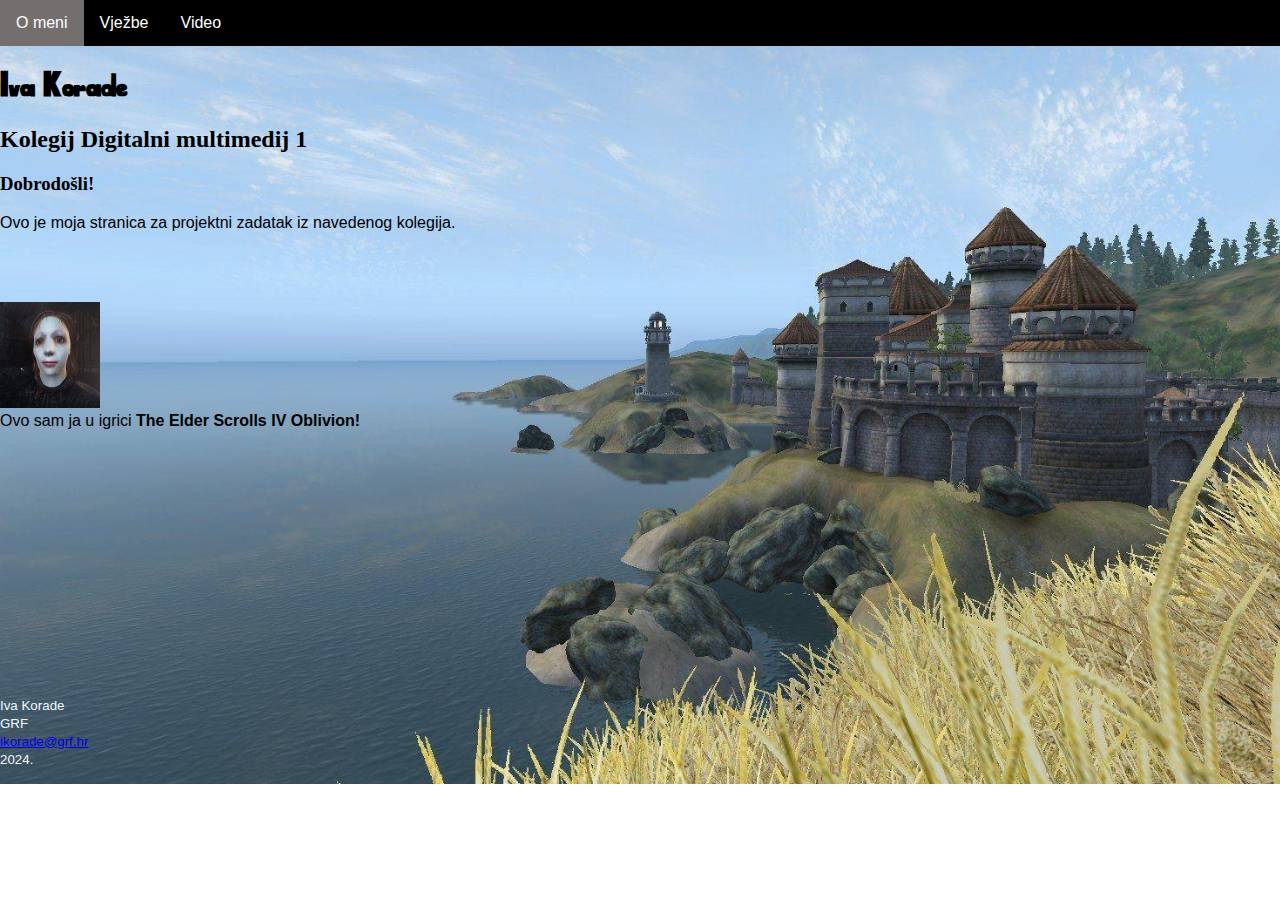
<file: index.html>
<!DOCTYPE html>
<html lang="en">
<head>
    <meta charset="UTF-8">
    <meta name="viewport" content="width=device-width, initial-scale=1.0">
    <link rel="stylesheet" href="@font-face.css">
    <link rel="stylesheet" href="navigacijska_lista.css">
    <link rel="stylesheet"  href="style.css">
    <title>Iva Korade</title>
<style>
@font-face {
font-family: "moj_font";
src:url("moj_font/IvaKorade.ttf");
}
</style>
<div class="main-navbar">
    <ul>
        <li title="KLIKNI ME!!!"><a href="o_meni.html">O meni</a></li>
        <li title="Vježbe iz kolegija kroz cijeli semestar"><a href="vjezbe.html">Vježbe</a></li>
        <li title="Reklama za projekt"><a href="video.html">Video</a></li>
    </ul>
</div>
</head>
<body>
<h1>Iva Korade</h1>
<h2>Kolegij Digitalni multimedij 1</h2>
<h3>Dobrodošli!</h3>
    <p>Ovo je moja stranica za projektni zadatak iz navedenog kolegija.</p>
<br>
<br>
<br>

<img title="da znate kak' izgledam uživo" src="multimedijski_sadrzaj/e_pa_to_sam_ja.jpg"
<p> 
    <br> Ovo sam ja u igrici <b>The Elder Scrolls IV Oblivion!</b>
</p>
<br>
</body>
<br>
<br>
<br>
<br>
<br>
<br>
<br>
<br>
<br>
<br>
<br>
<br>
<footer>
    <p><small>Iva Korade</small>
        <br><small>GRF</small>
        <br><small><a href="mailto:ikorade@grf.hr"target="_blank">ikorade@grf.hr</a></small></br>
        <small>2024.</small>
    </p>
</footer>
</html>
</file>
<file: @font-face.css>
@font-face {
    font-family: "moj_font";
    src: url(moj_font/IvaKorade.ttf);
}
h1 {
    font-family: "moj_font";
}
</file>
<file: navigacijska_lista.css>
body, ul {
    margin: 0;
    padding: 0;
}
.main-navbar ul {
    list-style-type: none;
    margin: 0;
    padding: 0;
    overflow: hidden;
    background-color: black;
    position: -webkit-sticky;
    position: sticky;
    top: 0;
  }
  
.main-navbar li {
    float: left;
  }
  
.main-navbar li a {
    display: block;
    color: white;
    text-align: center;
    padding: 14px 16px;
    text-decoration: none;
  }
  
.main-navbar li a:hover {
    background-color: #736f6f;
  }

.main-navbar li .active {
    background-color: #82b583;
  }
</file>
<file: style.css>
body {
    background-image: url("multimedijski_sadrzaj/pozadina.jpg");
    background-size: cover;
    background-position: center;
    background-repeat: no-repeat;
    font-family: 'Segoe UI', Tahoma, Geneva, Verdana, sans-serif;
  }
h2 {
    font-family: Georgia, Times, 'Times New Roman', serif;
}
h3 {
  font-family: Georgia, Times, 'Times New Roman', serif;
}
footer {
   color: aliceblue;
}
</file>
